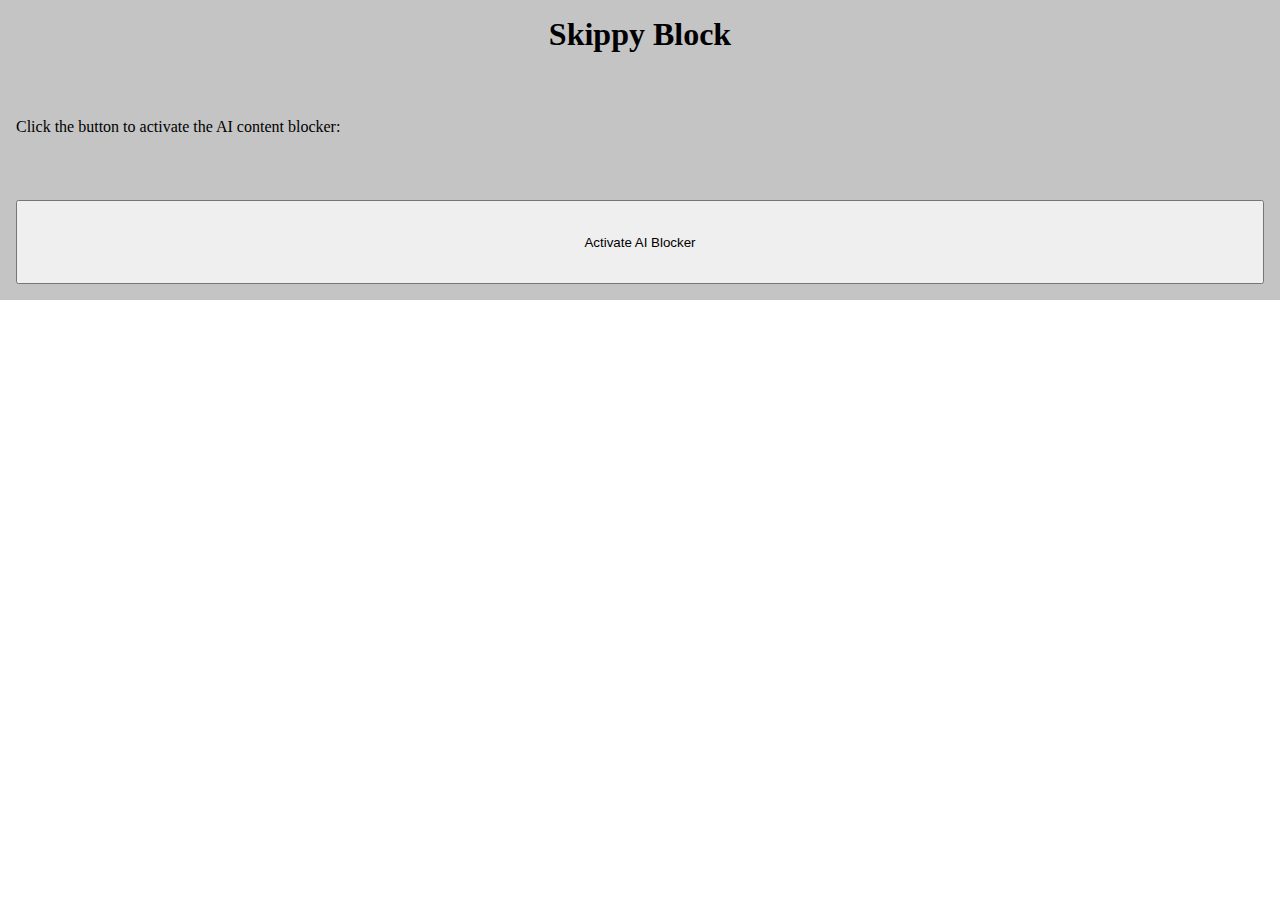
<file: ai_blocker/src/index.html>
<!DOCTYPE html>
<html lang="en">

<head>
    <meta charset="UTF-8">
    <meta name="viewport" content="width=device-width, initial-scale=1.0">
    <title>Document</title>
    <link rel="stylesheet" href="./styles/index.css">
    <link rel="stylesheet" href="./styles/popup.css">
</head>

<body>
    <main class="popup_container">
        <div class="title_container">
          <h1>Skippy Block</h1>
        </div>
        
        <p>Click the button to activate the AI content blocker:</p>
        <button id="toggleBlocker">Activate AI Blocker</button>

    </main>
    <script type="module" src="./scripts/main.js"></script>
</body>

</html>
</file>
<file: ai_blocker/src/styles/index.css>
* {
    padding: 0;
    margin: 0;
    box-sizing: border-box;
}
</file>
<file: ai_blocker/src/styles/popup.css>
.popup_container {
    display: grid;
    height: 300px;
    max-height: 300px;
    overflow-y: auto;
    overflow-x: hidden;
    background: #c4c4c4;
    padding: 1rem;
    width: 100%;
    min-width: 200px;
}

.title_container {
    text-align: center;
}
</file>
